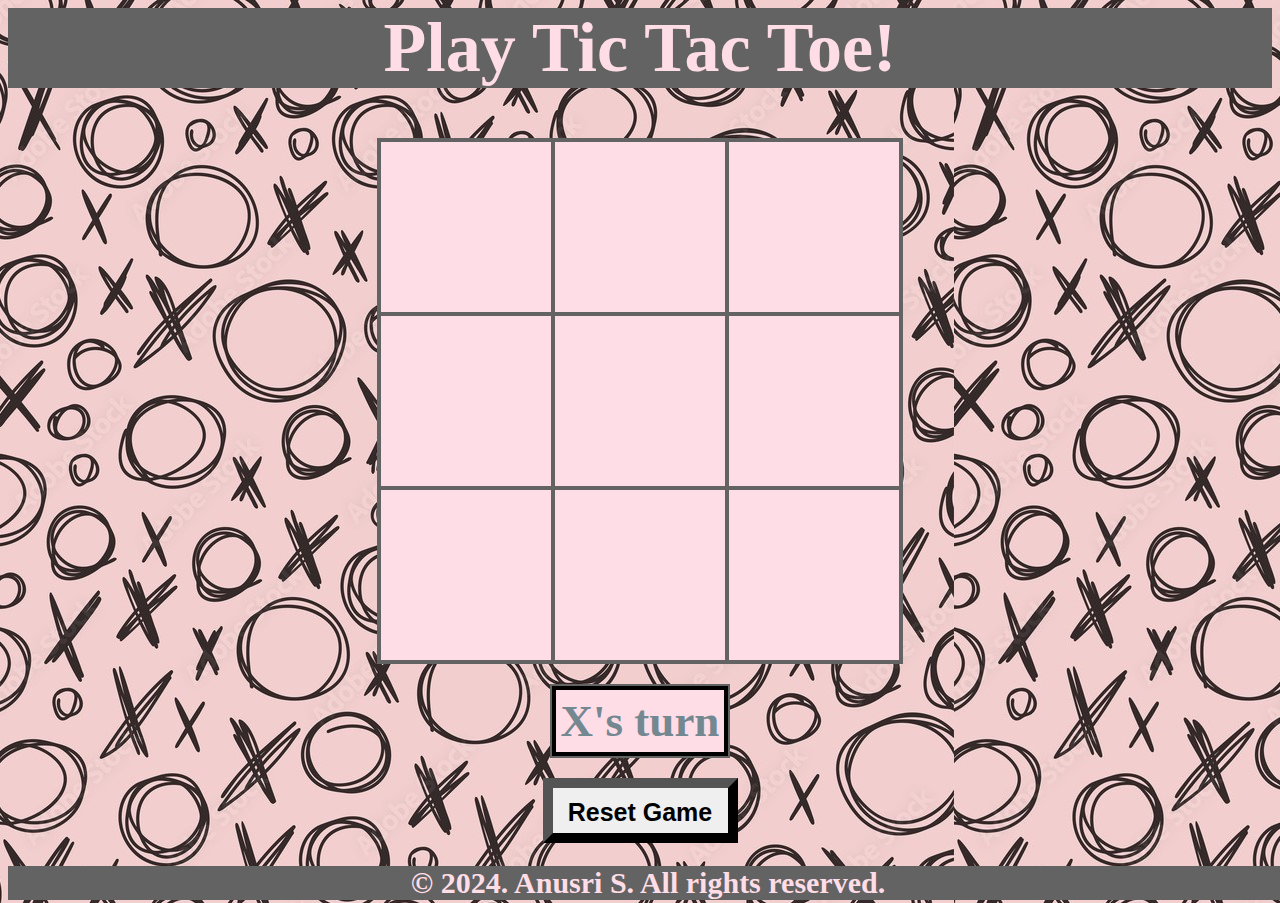
<file: index.html>
<!DOCTYPE html>
<html lang="en">
<head>
    <meta charset="UTF-8">
    <meta name="viewport" content="width=device-width, initial-scale=1.0">
    <title>Tic-Tac-Toe Web Application</title>
    <link rel="stylesheet" href="style.css">
</head>
<body>
   <header>Play Tic Tac Toe!</header>
    <div class="container">
        <div id="game-board" class="board">
            <div class="cell" onclick="handleMove(0)"></div>
            <div class="cell" onclick="handleMove(1)"></div>
            <div class="cell" onclick="handleMove(2)"></div>
            <div class="cell" onclick="handleMove(3)"></div>
            <div class="cell" onclick="handleMove(4)"></div>
            <div class="cell" onclick="handleMove(5)"></div>
            <div class="cell" onclick="handleMove(6)"></div>
            <div class="cell" onclick="handleMove(7)"></div>
            <div class="cell" onclick="handleMove(8)"></div>
        </div>
    </div>
        <table class="status-table">
            <tr>
                <td id="status" colspan="2"></td>
            </tr>
        </table>
        <div id="buttons">
        <button class="btn" onclick="resetGame()">Reset Game</button>
        </div>
    <script src="script.js"></script>
    <script>
        document.addEventListener('DOMContentLoaded', function() {
            const statusDisplay = document.getElementById('status');
            statusDisplay.innerText = "X's turn"; 
        });
    </script>
     
</body>
<br>
<footer> &copy; 2024. Anusri S. All rights reserved.</footer>
</html>
</file>
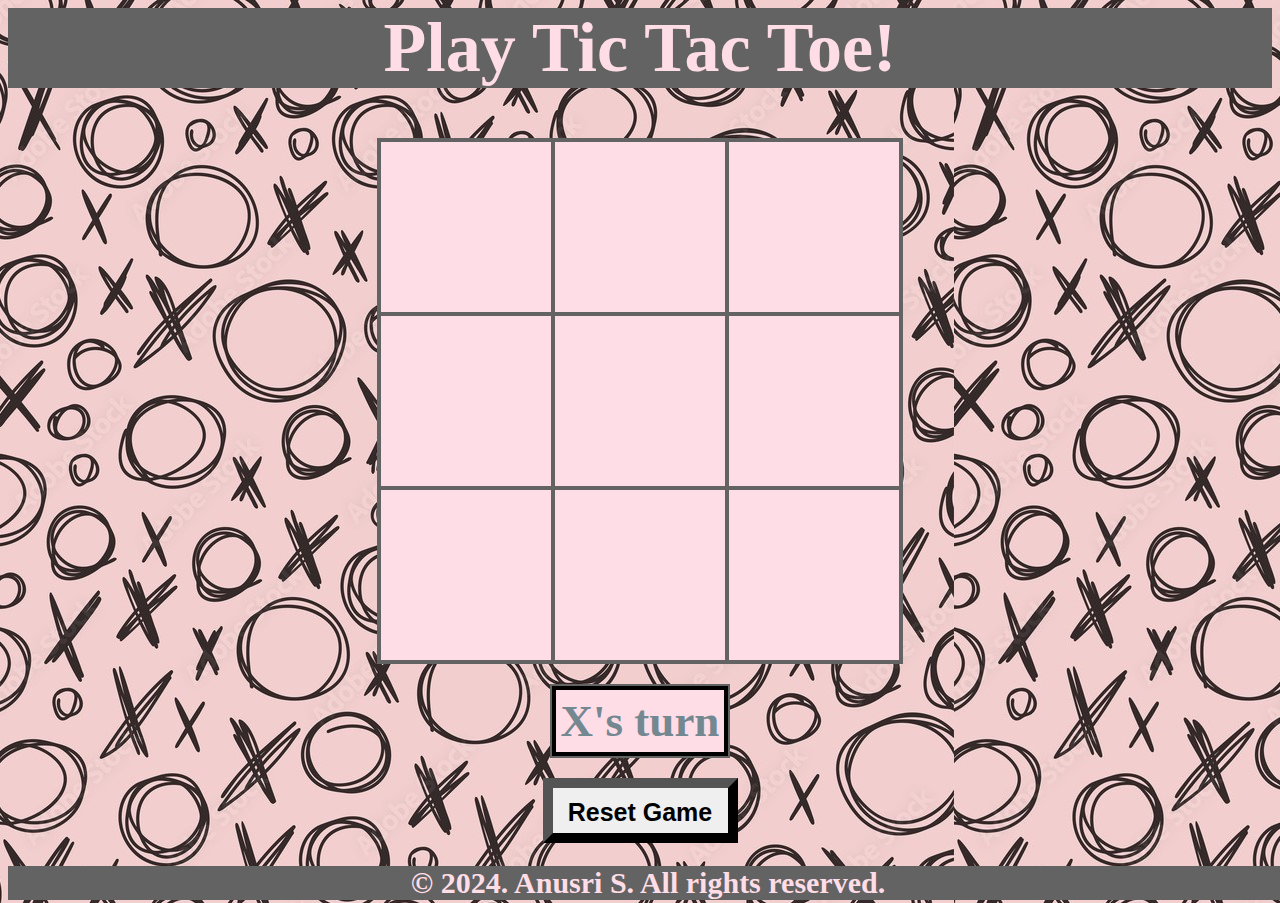
<file: main03.html>
<!DOCTYPE html>
<html lang="en">
<head>
    <meta charset="UTF-8">
    <meta name="viewport" content="width=device-width, initial-scale=1.0">
    <title>Tic-Tac-Toe Web Application</title>
    <link rel="stylesheet" href="styles.css">
</head>
<body>
   <header>Play Tic Tac Toe!</header>
    <div class="container">
        <div id="game-board" class="board">
            <div class="cell" onclick="handleMove(0)"></div>
            <div class="cell" onclick="handleMove(1)"></div>
            <div class="cell" onclick="handleMove(2)"></div>
            <div class="cell" onclick="handleMove(3)"></div>
            <div class="cell" onclick="handleMove(4)"></div>
            <div class="cell" onclick="handleMove(5)"></div>
            <div class="cell" onclick="handleMove(6)"></div>
            <div class="cell" onclick="handleMove(7)"></div>
            <div class="cell" onclick="handleMove(8)"></div>
        </div>
    </div>
        <table class="status-table">
            <tr>
                <td id="status" colspan="2"></td>
            </tr>
        </table>
        <div id="buttons">
        <button class="btn" onclick="resetGame()">Reset Game</button>
        </div>
    <script src="script.js"></script>
    <script>
        document.addEventListener('DOMContentLoaded', function() {
            const statusDisplay = document.getElementById('status');
            statusDisplay.innerText = "X's turn"; 
        });
    </script>
     
</body>
<br>
<footer> &copy; 2024. Anusri S. All rights reserved.</footer>
</html>
</file>
<file: style.css>
body{
    background-image: url("back.jpg");
    font-family: Segoe;
    font-size: 45px;
}

table{
    background-color:#636363;
}

.status-table {
    margin: 20px auto; 
}

.status-table td {
    padding: 5px;
    border: 1px solid black; 
    text-align: center; 
    background-color:  #ffdde6;
    border-width: 4px;
}

.container {
    text-align: center;
    margin-top: 50px;
    display: flex;
    justify-content: center; 
    align-items: center;
}

header{
    text-align: center;
    font-family: Lucida calligraphy;
    font-weight: bolder;
    font-size: 70px;
    background-color: #636363;
    color: #ffdde6;
}

.board {
    display: grid;
    -ms-grid-column-align: center;
    grid-template-columns: repeat(3, 170px);
    grid-gap: 4px;
    background-color: #636363;
    padding: 4px;
}

.cell {
    width: 170px;
    height: 170px;
    background-color: #ffdde6;
    display: flex;
    justify-content: center;
    align-items: center;
    font-size: 70px;
    cursor: pointer;
}

.cell:hover {
    background-color: #f0f0f0;
}

.btn { 
	height:65px;
	width: 195px; 
    border-width: 10px;
	padding: 10px 15px; 
	margin: 0px 20px; 
	font-size: 25px; 
	transition: 0.5s; 
	color: black; 
	font-weight: bold; 
} 

.btn:hover {
  background-color: #ffdde6;
  color: #636363;
}

footer{
	color: #ffdde6;; 
	text-align: center; 
	font-size: 30px;
	font-family: Segoe;
	background-color:  #636363;
	font-weight: bolder;
	position: fixed;
    bottom: 0;
    width: 100%;
    z-index: 1;
}

.cell.X {
    color: #748891;
}

.cell.O {
    color: #dc5f82; 
}

#status {
    color: #748891; 
    text-align:center;
    font-weight: bolder;
}

#buttons {
    text-align: center;
    margin-top: 20px; 
}
</file>
<file: styles.css>
body{
    background-image: url("back.jpg");
    font-family: Segoe;
    font-size: 45px;
}

table{
    background-color:#636363;
}

.status-table {
    margin: 20px auto; 
}

.status-table td {
    padding: 5px;
    border: 1px solid black; 
    text-align: center; 
    background-color:  #ffdde6;
    border-width: 4px;
}

.container {
    text-align: center;
    margin-top: 50px;
    display: flex;
    justify-content: center; 
    align-items: center;
}

header{
    text-align: center;
    font-family: Lucida calligraphy;
    font-weight: bolder;
    font-size: 70px;
    background-color: #636363;
    color: #ffdde6;
}

.board {
    display: grid;
    -ms-grid-column-align: center;
    grid-template-columns: repeat(3, 170px);
    grid-gap: 4px;
    background-color: #636363;
    padding: 4px;
}

.cell {
    width: 170px;
    height: 170px;
    background-color: #ffdde6;
    display: flex;
    justify-content: center;
    align-items: center;
    font-size: 70px;
    cursor: pointer;
}

.cell:hover {
    background-color: #f0f0f0;
}

.btn { 
	height:65px;
	width: 195px; 
    border-width: 10px;
	padding: 10px 15px; 
	margin: 0px 20px; 
	font-size: 25px; 
	transition: 0.5s; 
	color: black; 
	font-weight: bold; 
} 

.btn:hover {
  background-color: #ffdde6;
  color: #636363;
}

footer{
	color: #ffdde6;; 
	text-align: center; 
	font-size: 30px;
	font-family: Segoe;
	background-color:  #636363;
	font-weight: bolder;
	position: fixed;
    bottom: 0;
    width: 100%;
    z-index: 1;
}

.cell.X {
    color: #748891;
}

.cell.O {
    color: #dc5f82; 
}

#status {
    color: #748891; 
    text-align:center;
    font-weight: bolder;
}

#buttons {
    text-align: center;
    margin-top: 20px; 
}
</file>
